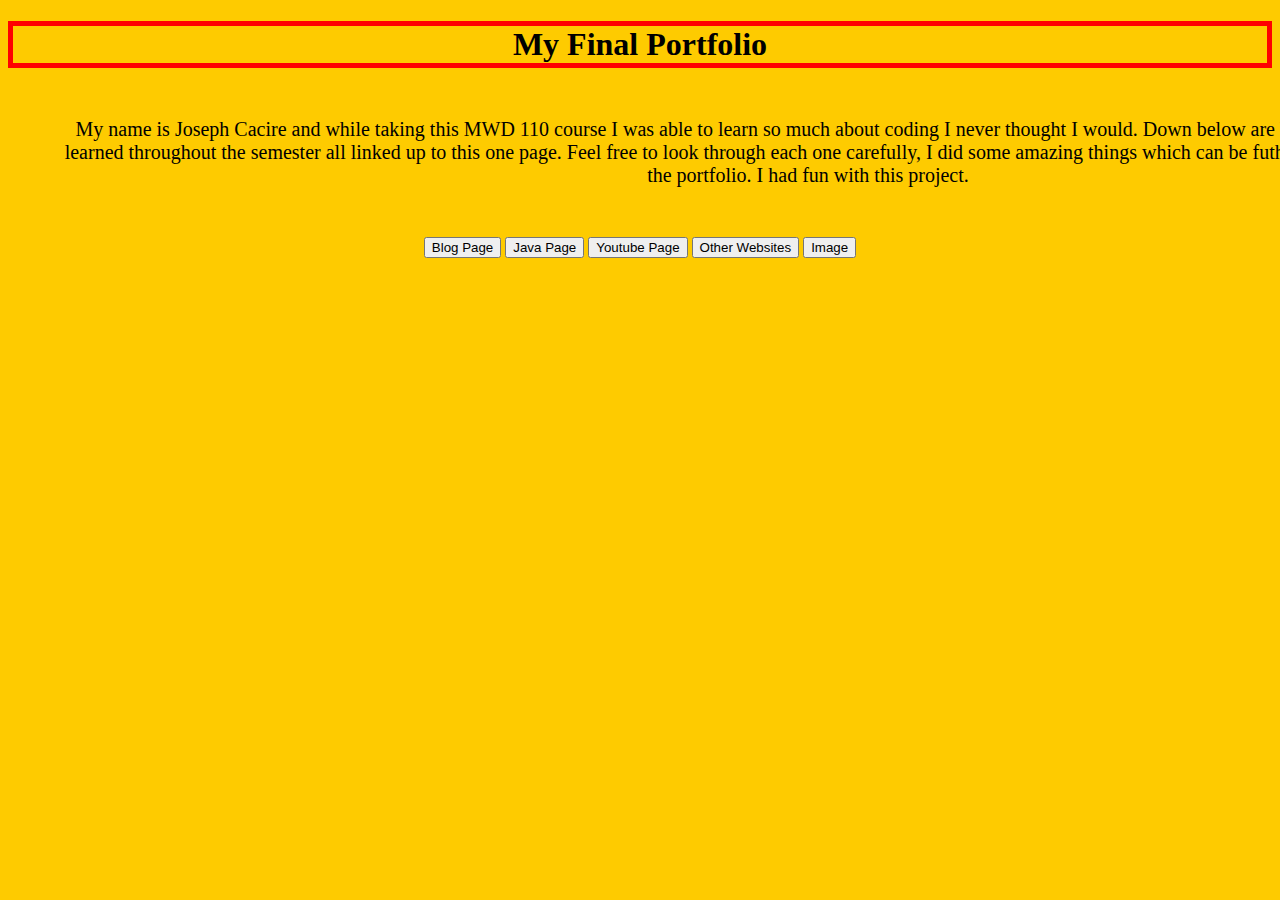
<file: index.html>
<!DOCTYPE html>
<html>
<title> My Final Project </title>
<head>
<link rel="stylesheet" href="main.css">
</head>
<body>
<h1>My Final Portfolio </h1>
<p> My name is Joseph Cacire and while taking this MWD 110 course I was able to learn so much
about coding I never thought I would. Down below are button links to everything I have learned throughout the semester
all linked up to this one page. Feel free to look through each one carefully, I did some amazing things which can be futher 
explained in the blog button of the portfolio. I had fun with this project.</P>

<a href="blog.html"><button>Blog Page</button></a>
<a href="JavaPage.html"><button>Java Page</button></a>
<a href="YoutubePage.html"><button>Youtube Page</button></a>
<a href="OtherWebsitePage.html"><button>Other Websites</button></a>
<a href="ImagePage.html"><button>Image</button></a>

</body>
</html>
</file>
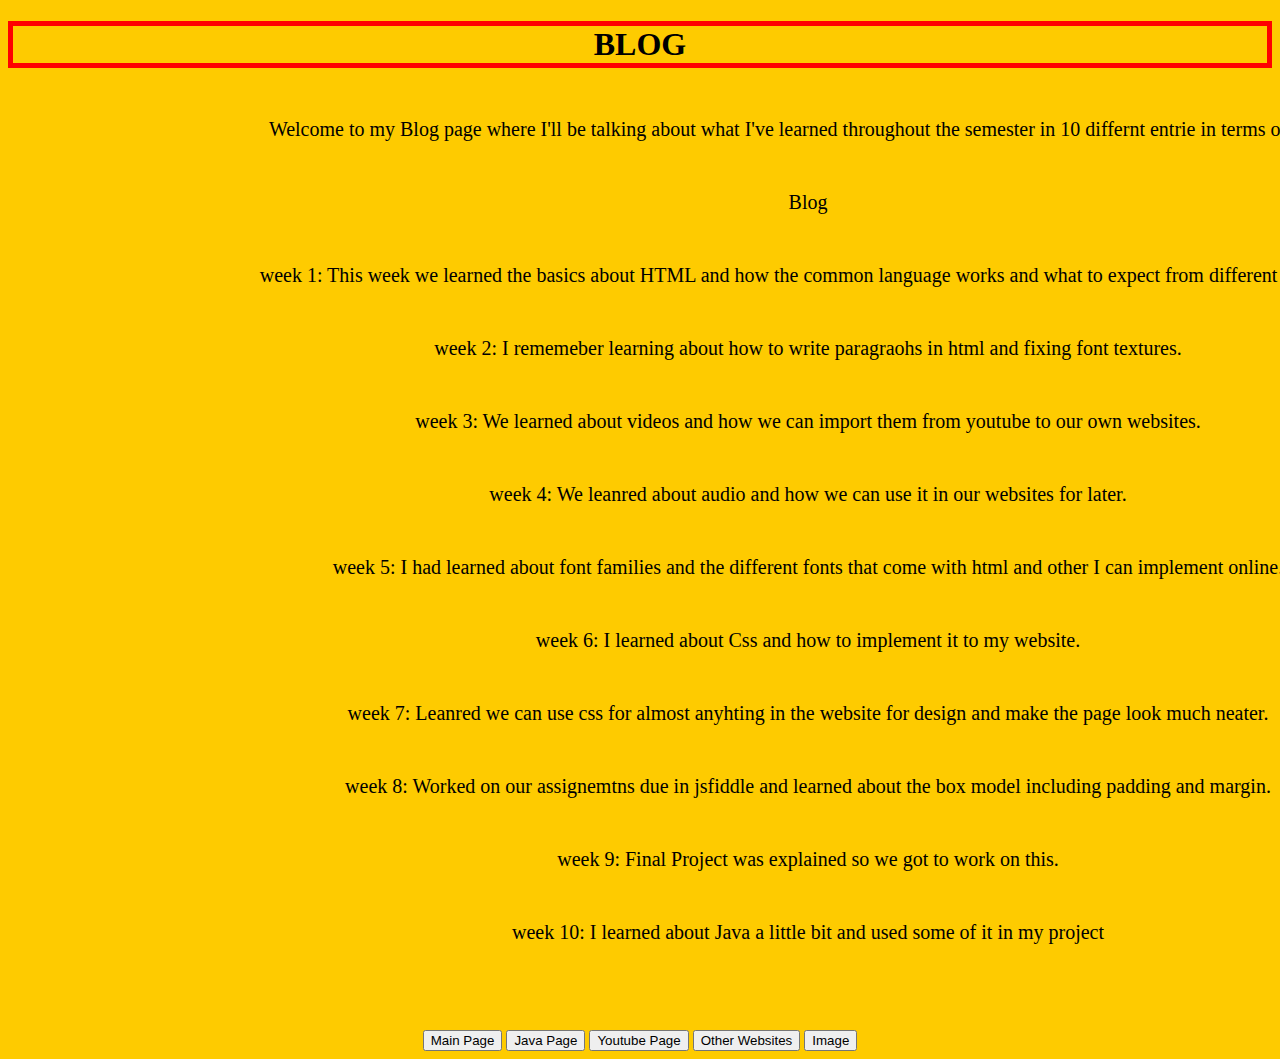
<file: blog.html>
<!DOCTYPE html>
<html>
<title> My Final Project </title>
<head>
<link rel="stylesheet" href="main.css">
</head>
<body>

<h1>BLOG</h1>
<p> Welcome to my Blog page where I'll be talking about what I've learned
throughout the semester in 10 differnt entrie in terms of weeks.</p>

<p>Blog</P>
<p>week 1: This week we learned the basics about HTML and how the common language
works and what to expect from different syntaxes.</p>
<p>week 2: I rememeber learning about how to write paragraohs in html and fixing 
font textures.</p>
<p>week 3: We learned about videos and how we can import them from youtube to 
our own websites.</p>
<p>week 4: We leanred about audio and how we can use it in our websites for later.</p>
 <p> week 5: I had learned about font families and the different fonts that come with 
 html and other I can implement online.</p>
 <p> week 6: I learned about Css and how to implement it to my website.</p>
 <p>week 7: Leanred we can use css for almost anyhting in the website for design
 and make the page look much neater.</p>
 <p>week 8: Worked on our assignemtns due in jsfiddle and learned about the box model 
 including padding and margin.</p>
 <p> week 9: Final Project was explained so we got to work on this. </p>
 <p>week 10: I learned about Java a little bit and used some of it in my project</p>
<br><br>
<a href="index.html"><button>Main Page</button></a>
<a href="JavaPage.html"><button>Java Page</button></a>
<a href="YoutubePage.html"><button>Youtube Page</button></a>
<a href="OtherWebsitePage.html"><button>Other Websites</button></a>
<a href="ImagePage.html"><button>Image</button></a>
</body>
</html>
</file>
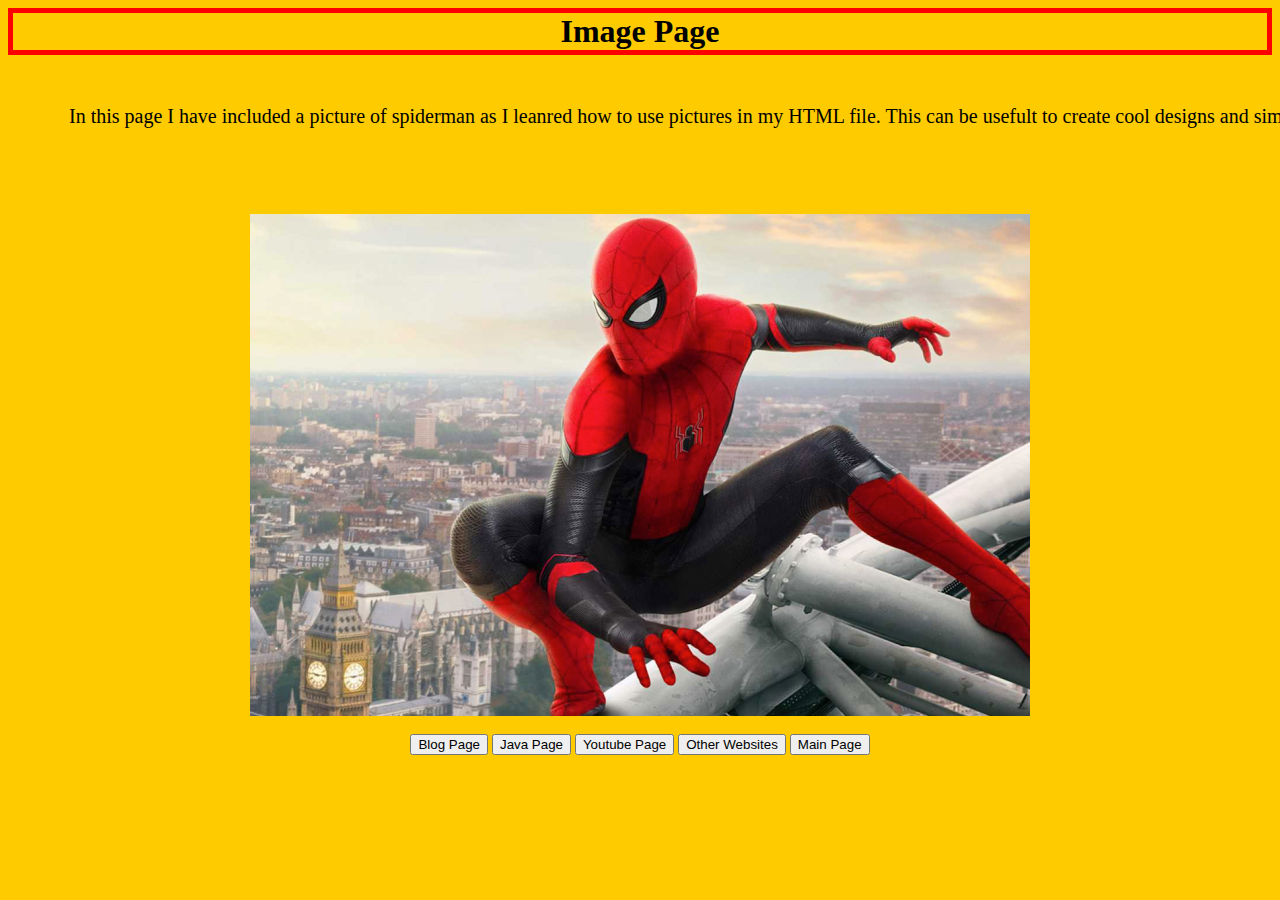
<file: ImagePage.html>
<html>
<title> My Final Project </title>
<head>
<link rel="stylesheet" href="main.css">
</head>
<body>

<h1>Image Page</h1>
<p> In this page I have included a picture of spiderman as I leanred how to use pictures in my HTML file.
This can be usefult to create cool designs and simply just make things looks better.</p>
<br><br>
<img src = "spiderman.jpeg" alt = "Spiderman" >
<br><br>
<a href="blog.html"><button>Blog Page</button></a>
<a href="JavaPage.html"><button>Java Page</button></a>
<a href="YoutubePage.html"><button>Youtube Page</button></a>
<a href="OtherWebsitePage.html"><button>Other Websites</button></a>
<a href="Index.html"><button>Main Page</button></a>

</body>
</html>
</file>
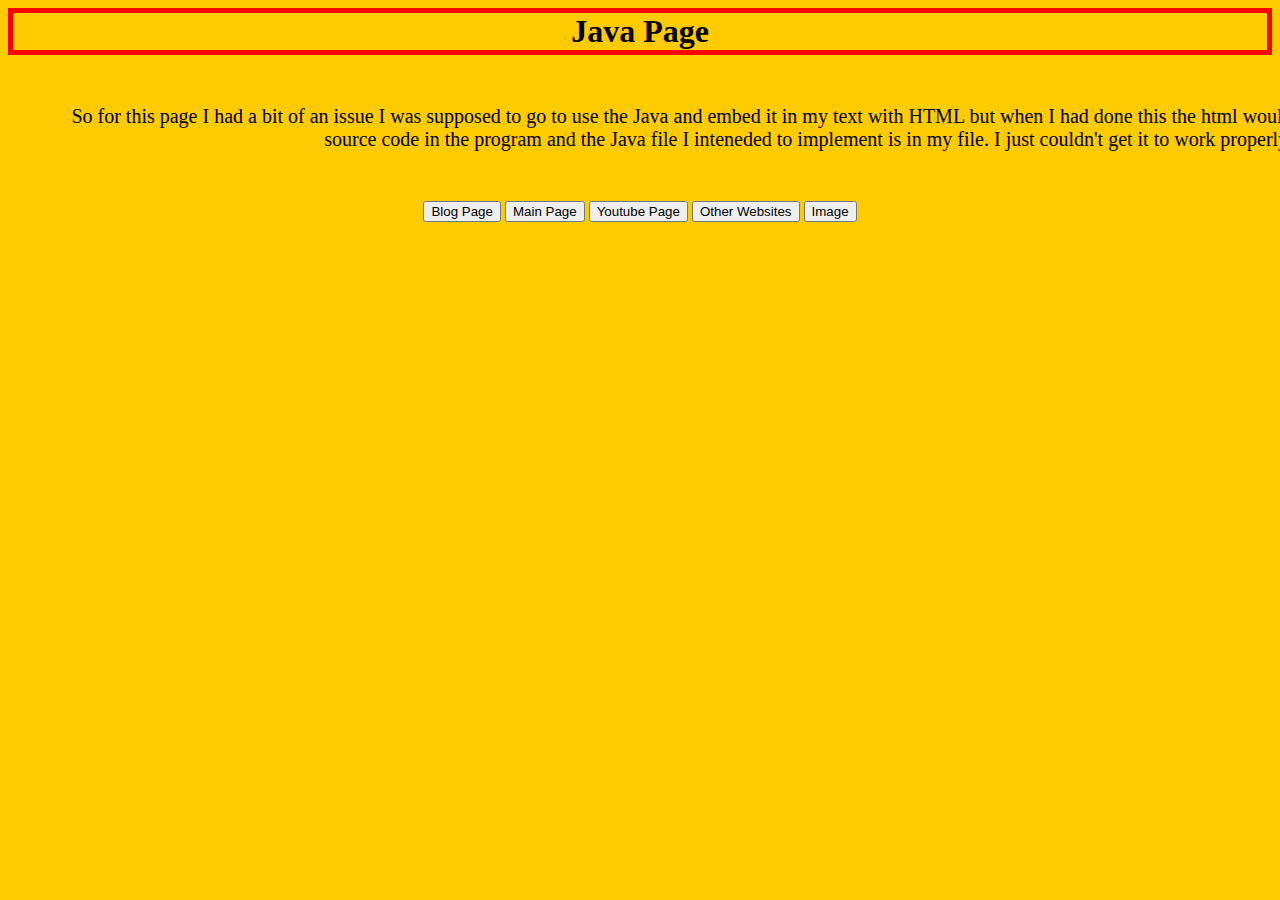
<file: JavaPage.html>
<html>
<title> My Final Project </title>
<head>
<link rel="stylesheet" href="main.css">
</head>
<body>

<h1>Java Page</h1>
<p> So for this page I had a bit of an issue I was supposed to go to use the Java and embed it in my text with HTML
but when I had done this the html would disappear completely. I left the source code in the program and the Java file I inteneded to implement is in my file. I just couldn't get it to work properly.</P>
<a href="blog.html"><button>Blog Page</button></a>
<a href="Index.html"><button>Main Page</button></a>
<a href="YoutubePage.html"><button>Youtube Page</button></a>
<a href="OtherWebsitePage.html"><button>Other Websites</button></a>
<a href="ImagePage.html"><button>Image</button></a>
<script src = ""></script>
</body>
</html>
</file>
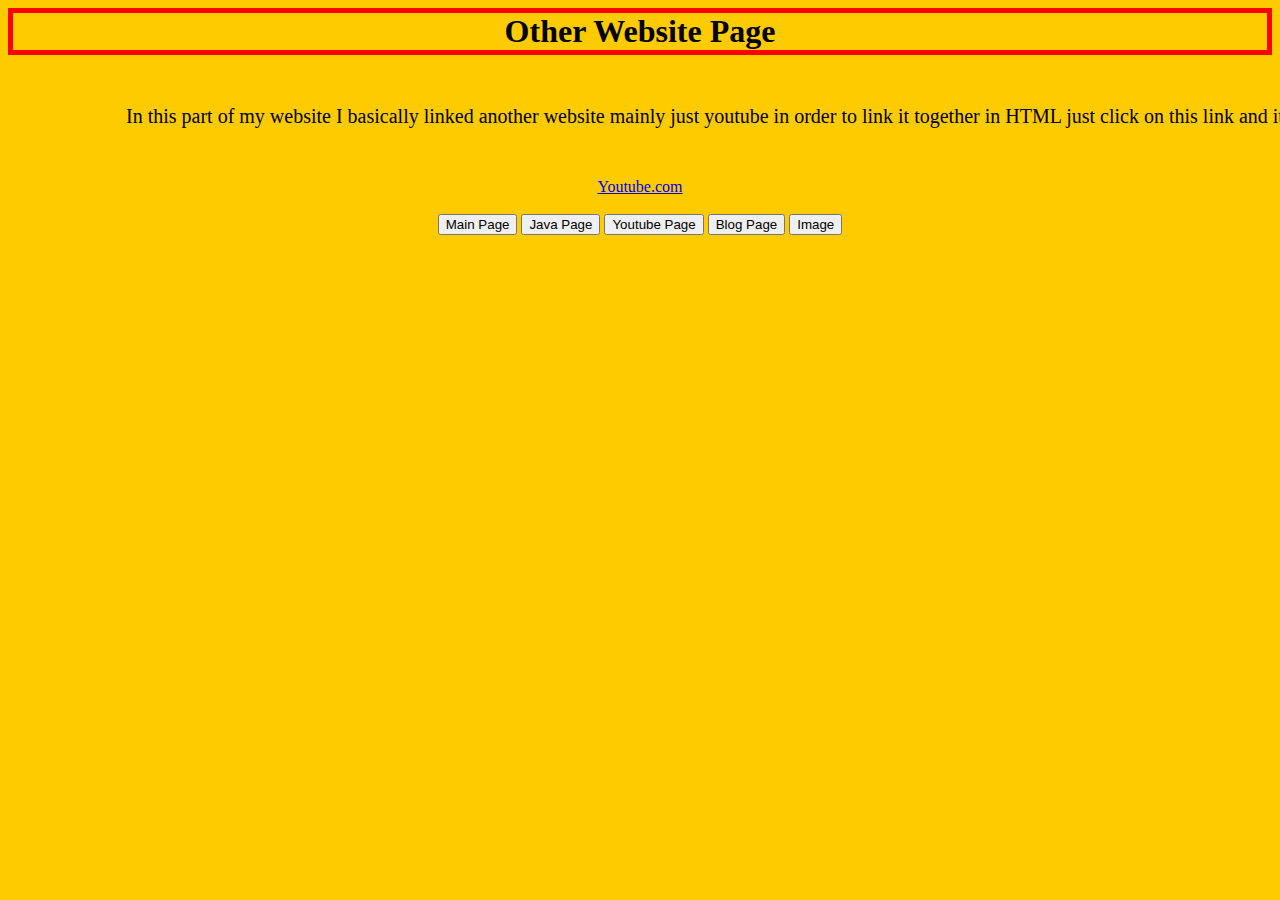
<file: OtherWebsitePage.html>
<html>
<title> My Final Project </title>
<head>
<link rel="stylesheet" href="main.css">
</head>
<body>

<h1>Other Website Page</h1>
<p> In this part of my website I basically linked another website mainly just youtube in order to link it together in HTML
just click on this link and it will link a webstie below</p>

<a href = https://www.youtube.com/>Youtube.com</a>
<br><br>	
<a href="index.html"><button>Main Page</button></a>
<a href="JavaPage.html"><button>Java Page</button></a>
<a href="YoutubePage.html"><button>Youtube Page</button></a>
<a href="Blog.html"><button>Blog Page</button></a>
<a href="ImagePage.html"><button>Image</button></a>

</body>
</html>
</file>
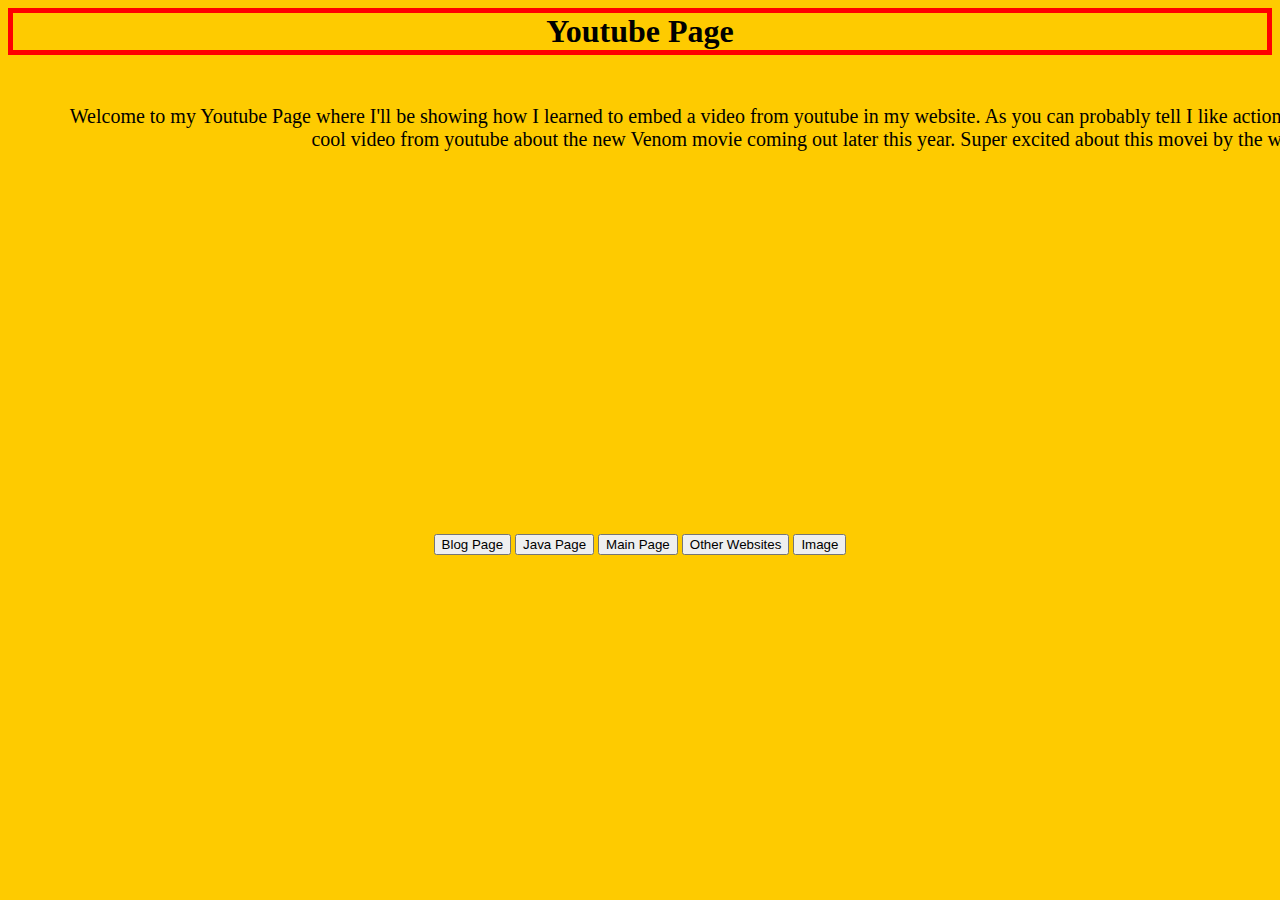
<file: YoutubePage.html>
<html>
<title> My Final Project </title>
<head>
<link rel="stylesheet" href="main.css">
</head>
<body>

<h1>Youtube Page</h1>

<p>Welcome to my Youtube Page where I'll be showing how I learned to embed a video from youtube
in my website. As you can probably tell I like action movies so I'll inckude this really cool
video from youtube about the new Venom movie coming out later this year. Super excited about this 
movei by the way.</p>

<iframe width="560" height="315" src="https://www.youtube.com/embed/-ezfi6FQ8Ds" title="YouTube video player" 
frameborder="0" allow="accelerometer; autoplay; clipboard-write; encrypted-media; 
gyroscope; picture-in-picture" allowfullscreen></iframe>
<br><br>
<a href="blog.html"><button>Blog Page</button></a>
<a href="JavaPage.html"><button>Java Page</button></a>
<a href="Index.html"><button>Main Page</button></a>
<a href="OtherWebsitePage.html"><button>Other Websites</button></a>
<a href="ImagePage.html"><button>Image</button></a>

</body>
</html>
</file>
<file: main.css>
html 
{
	background-color:#FECB00;
}
h1 
{
	text-align: center;
	border-width: 5px;
	border-style:solid;
	border-color: red;
	font-family:Calibri;
}
p
{
	text-align:center; 
	margin: 50px;
	width:1500px;
	font-size: 20px;
	font-family: Times New Roman;
}
body
{
		text-align: center;
}

a
{
	font-family:ariel;
}
</file>
